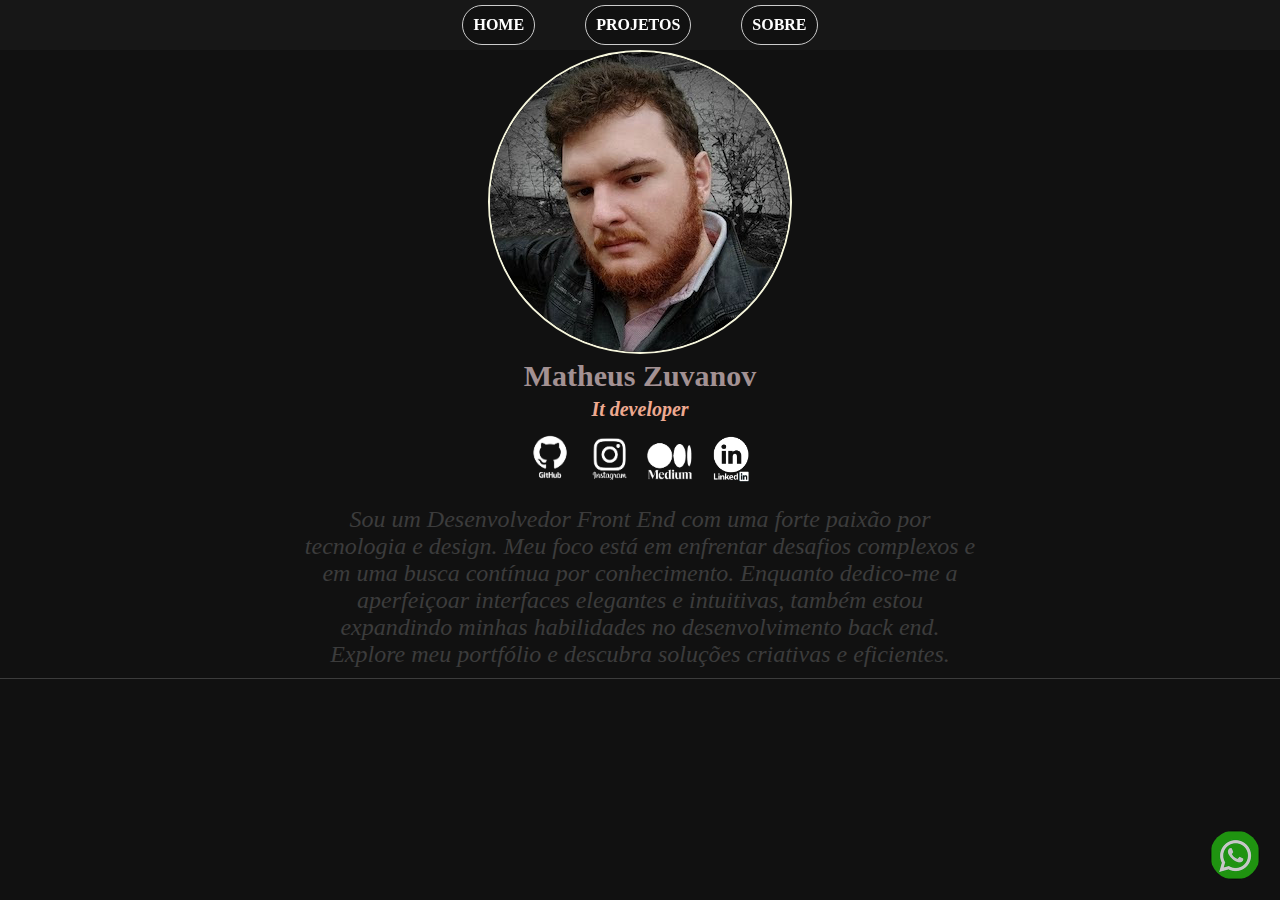
<file: index.html>
<!DOCTYPE html>
<html>
<head>
    <meta charset='utf-8'>
    <meta http-equiv='X-UA-Compatible'>
    <title>Curriculum Vitae</title>
    <meta name='viewport' content='width=device-width, initial-scale=1'>
    <link rel='stylesheet' type='text/css' media='screen' href='css/root.css'> 
    <style>@import url('https://fonts.googleapis.com/css2?family=Sixtyfour&display=swap');</style> 
       
</head>
<body>
    <div class="menu">
        <script src="js/menu.js"></script>
    </div>
    <div class="pagina">
        <img src="img/euedit.jpg" alt="Matheus" style="border-radius: 50%; border: 2px solid beige;">
        <h1 class="nome" style="color: rgb(163,145,147);">Matheus Zuvanov</h1>
        <div class="subtitulo" style="color: rgb(238,169,144);">It developer</div>
    </div>
    
    <div class="socialbutton">
        <a href="https://github.com/VirLustitiae" target="_blank" class="button"><img src="img/github.png" alt="github" width="50px"></a>
        <a href="https://www.instagram.com/mzuvanov" target="_blank" class="button"><img src="img/instagram.png" alt="instagram" width="50px"></a>
        <a href="https://medium.com/@zuvanovm" target="_blank" class="button"><img src="img/medium.png" alt="medium" width="50px"></a>
        <a href="https://www.linkedin.com/in/matheus-zuvanov-054212197/" target="_blank" class="button"><img src="img/linkedin.png" alt="linkdn" width="50px"></a>

    </div>
    <p class="textocolor">Sou um Desenvolvedor Front End com uma forte paixão por tecnologia e design. Meu foco está em enfrentar desafios complexos e em uma busca contínua por conhecimento. Enquanto dedico-me a aperfeiçoar interfaces elegantes e intuitivas, também estou expandindo minhas habilidades no desenvolvimento back end. Explore meu portfólio e descubra soluções criativas e eficientes.</p>
    
        
        
   

    <a href="https://wa.me/5524992804547" target="_blank" class="buttonsocial"></a>
    <div class="divider"></div>
</body>
</html>
</file>
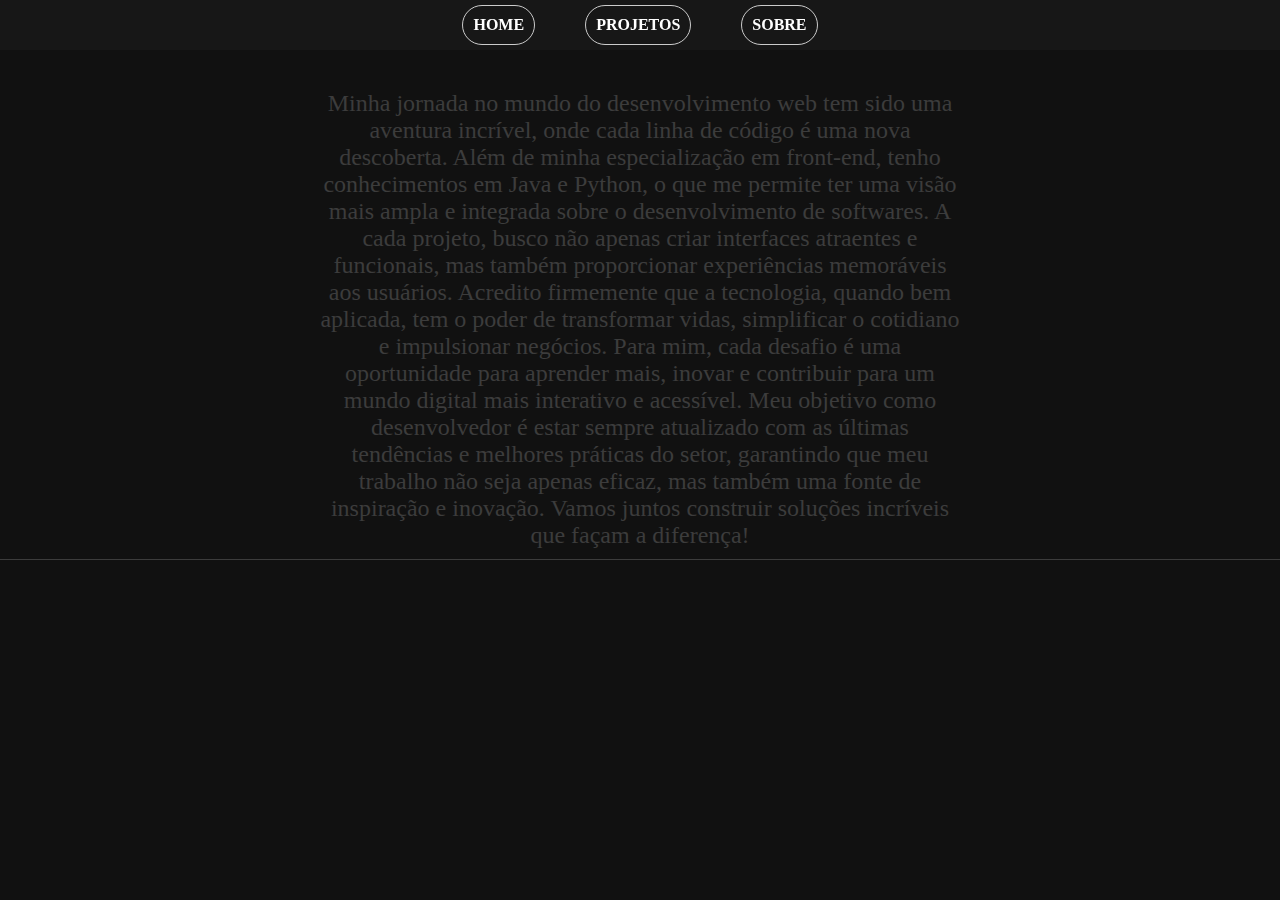
<file: contato.html>
<!DOCTYPE html>
<html>
<head>
    <meta charset='utf-8'>
    <meta http-equiv='X-UA-Compatible' content='IE=edge'>
    <title>Page Title</title>
    <meta name='viewport' content='width=device-width, initial-scale=1'>
    <link rel='stylesheet' type='text/css' media='screen' href='css/stylesobre.css'>
    
</head>
<body>
    <div class="menu">
        <script src="js/menu.js"></script>
    </div>
    <p>Minha jornada no mundo do desenvolvimento web tem sido uma aventura incrível, onde cada linha de código é uma nova descoberta. Além de minha especialização em front-end, tenho conhecimentos em Java e Python, o que me permite ter uma visão mais ampla e integrada sobre o desenvolvimento de softwares.

        A cada projeto, busco não apenas criar interfaces atraentes e funcionais, mas também proporcionar experiências memoráveis aos usuários. Acredito firmemente que a tecnologia, quando bem aplicada, tem o poder de transformar vidas, simplificar o cotidiano e impulsionar negócios. Para mim, cada desafio é uma oportunidade para aprender mais, inovar e contribuir para um mundo digital mais interativo e acessível.
        
        Meu objetivo como desenvolvedor é estar sempre atualizado com as últimas tendências e melhores práticas do setor, garantindo que meu trabalho não seja apenas eficaz, mas também uma fonte de inspiração e inovação. Vamos juntos construir soluções incríveis que façam a diferença!</p>
    
        <div class="divider"></div>
</body>
</html>
</file>
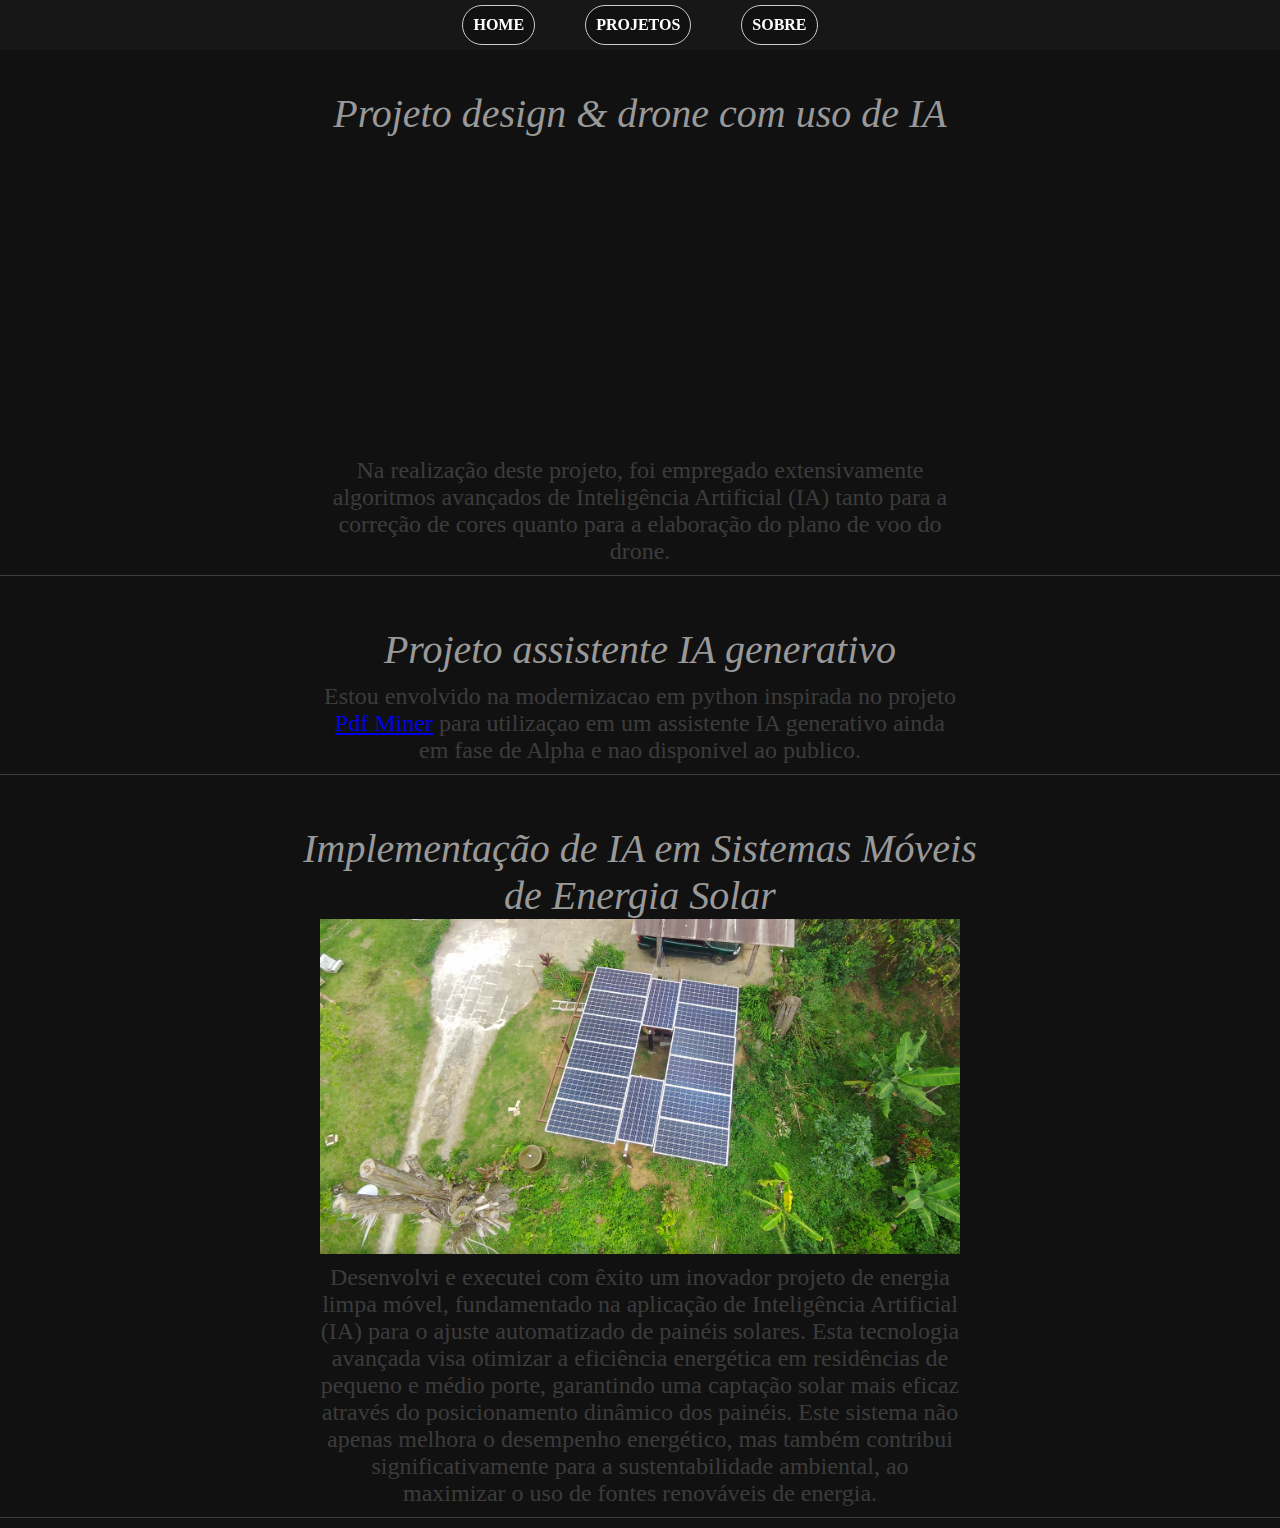
<file: projetos.html>
<!DOCTYPE html>
<html>
<head>
    <meta charset='utf-8'>
    <meta http-equiv='X-UA-Compatible' content='IE=edge'>
    <title>Page Title</title>
    <meta name='viewport' content='width=device-width, initial-scale=1'>
    <link rel='stylesheet' type='text/css' media='screen' href='css/root.css'>
    
</head>
<body>
    <div class="menu">
        <script src="js/menu.js"></script>
    </div>

    <div class="titledrone"><p>Projeto design & drone com uso de IA </p></div>
    <div class="videodiv" style="display: flex; justify-content: center; align-items: center; padding-top: 10px; display: flex;">
        <iframe width="600" height="300" src="https://www.youtube.com/embed/o428CJOxXwU" title="Drone Visita Pedra da Cuca" frameborder="0" allow="accelerometer; autoplay; clipboard-write; encrypted-media; gyroscope; picture-in-picture; web-share" allowfullscreen></iframe>
    </div>
    <p class="textodrone">Na realização deste projeto, foi empregado extensivamente algoritmos avançados de Inteligência Artificial (IA) tanto para a correção de cores quanto para a elaboração do plano de voo do drone.</p>
    <div class="divider"></div>
    <div class="titledrone"> Projeto assistente IA generativo </div>
    <p class="textodrone">Estou envolvido na modernizacao em python inspirada no projeto <a href="https://github.com/euske/pdfminer">Pdf Miner</a> para utilizaçao em um assistente IA generativo ainda em fase de Alpha e nao disponivel ao publico.</p>
    <div class="divider"></div>
    <div class="titledrone">Implementação de IA em Sistemas Móveis de Energia Solar</div>
    <img src="img/placasolar.png" alt="Placa solar movel" class="imgsolar">
    <p class="textodrone"> Desenvolvi e executei com êxito um inovador projeto de energia limpa móvel, fundamentado na aplicação de Inteligência Artificial (IA) para o ajuste automatizado de painéis solares. Esta tecnologia avançada visa otimizar a eficiência energética em residências de pequeno e médio porte, garantindo uma captação solar mais eficaz através do posicionamento dinâmico dos painéis. Este sistema não apenas melhora o desempenho energético, mas também contribui significativamente para a sustentabilidade ambiental, ao maximizar o uso de fontes renováveis de energia.</p>
    <div class="divider"></div>

</body>
</html>
</file>
<file: css/root.css>
@import url(styles.css);
@import url(styleprojetos.css);
</file>
<file: css/stylesobre.css>
* {
    margin: 0;
    padding: 0;
    text-indent: 0;
}
body{   
    margin-top: 50px;
    background-color: rgb(17,17,17);
}
h1 {
    color: rgb(60, 60, 60);
    font-family: Arial, sans-serif;
    font-style: normal;
    font-weight: bold;
    text-decoration: none;
    font-size: 11pt;
}

p {
    text-align: center;
        color: rgb(60,60,60);
        font-size: 24px;
        max-width: 50%;
        margin: 0 auto; 
      padding-top: 40px;
}
.divider {
    width: 100%;
    height: 1px;
    background-color: rgb(60,60,60);
    margin: 10px 0;
}   
@media (max-width: 700px) {
    * {
        margin: 0;
        padding: 0;
        text-indent: 0;
    }
    body{   
        margin-top: 50px;
        background-color: rgb(17,17,17);
    }
    h1 {
        color: rgb(60, 60, 60);
        font-family: Arial, sans-serif;
        font-style: normal;
        font-weight: bold;
        text-decoration: none;
        font-size: 11pt;
    }
    
    p {
        text-align: center;
            color: rgb(60,60,60);
            font-size: 24px;
            max-width: 95%;
            margin: 0 auto; 
          padding-top: 40px;
    }

    .divider {
        width: 100%;
        height: 1px;
        background-color: rgb(60,60,60);
        margin: 10px 0;
    }   

}
</file>
